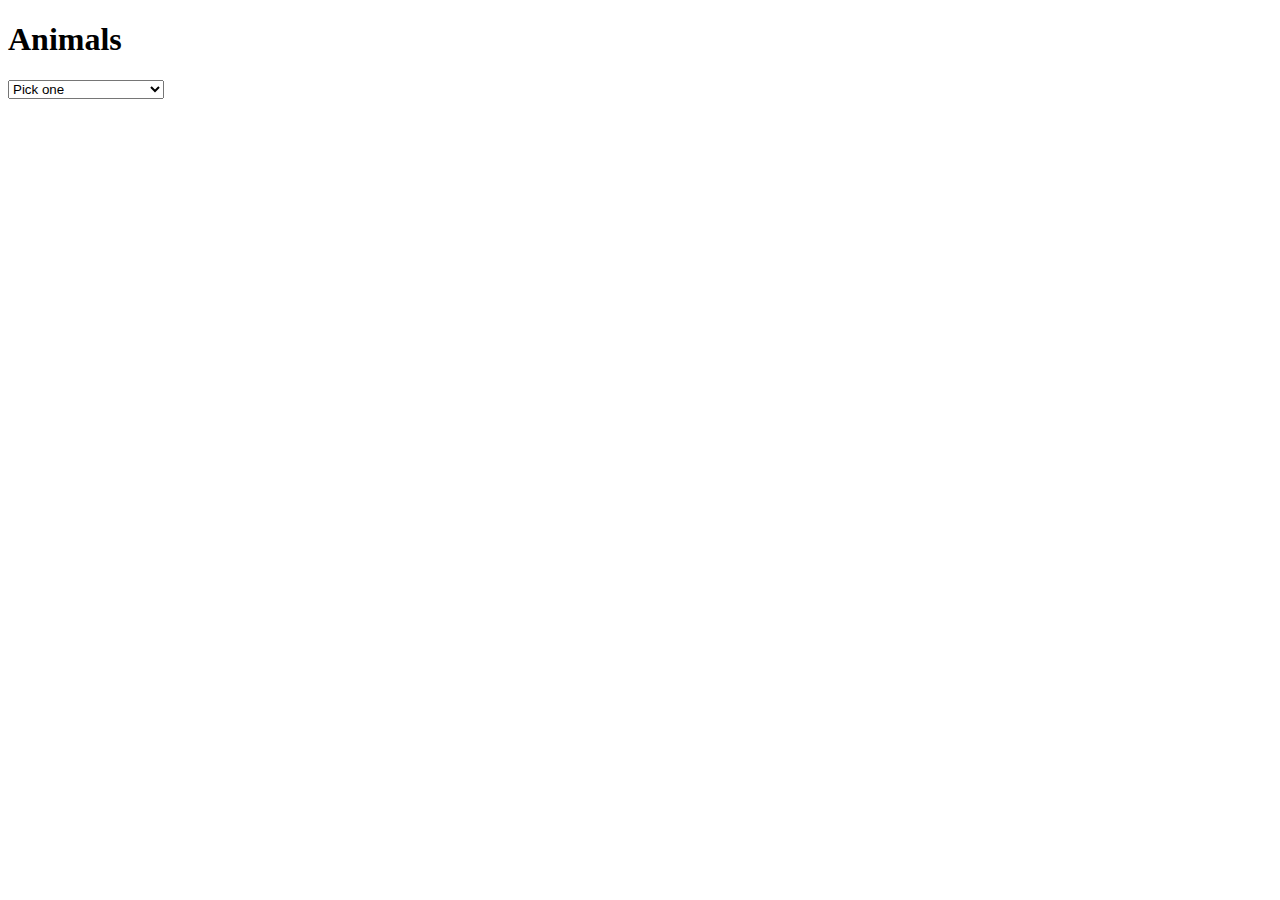
<file: animals/index.html>
<!DOCTYPE html>
<html lang="en">
  <head>
    <meta charset="UTF-8" />
    <meta name="viewport" content="width=device-width, initial-scale=1.0" />
    <title>Animals</title>
    <script src="main.js" type="module"></script>
  </head>
  <body>
    <h1>Animals</h1>
    <select id="sortBy">
      <option>Pick one</option>
      <option value="petNameAscending">Pet Name Ascending</option>
      <option value="petNameDescending">Pet Name Descending</option>
    </select>
    <section id="pets"></section>
  </body>
</html>
</file>
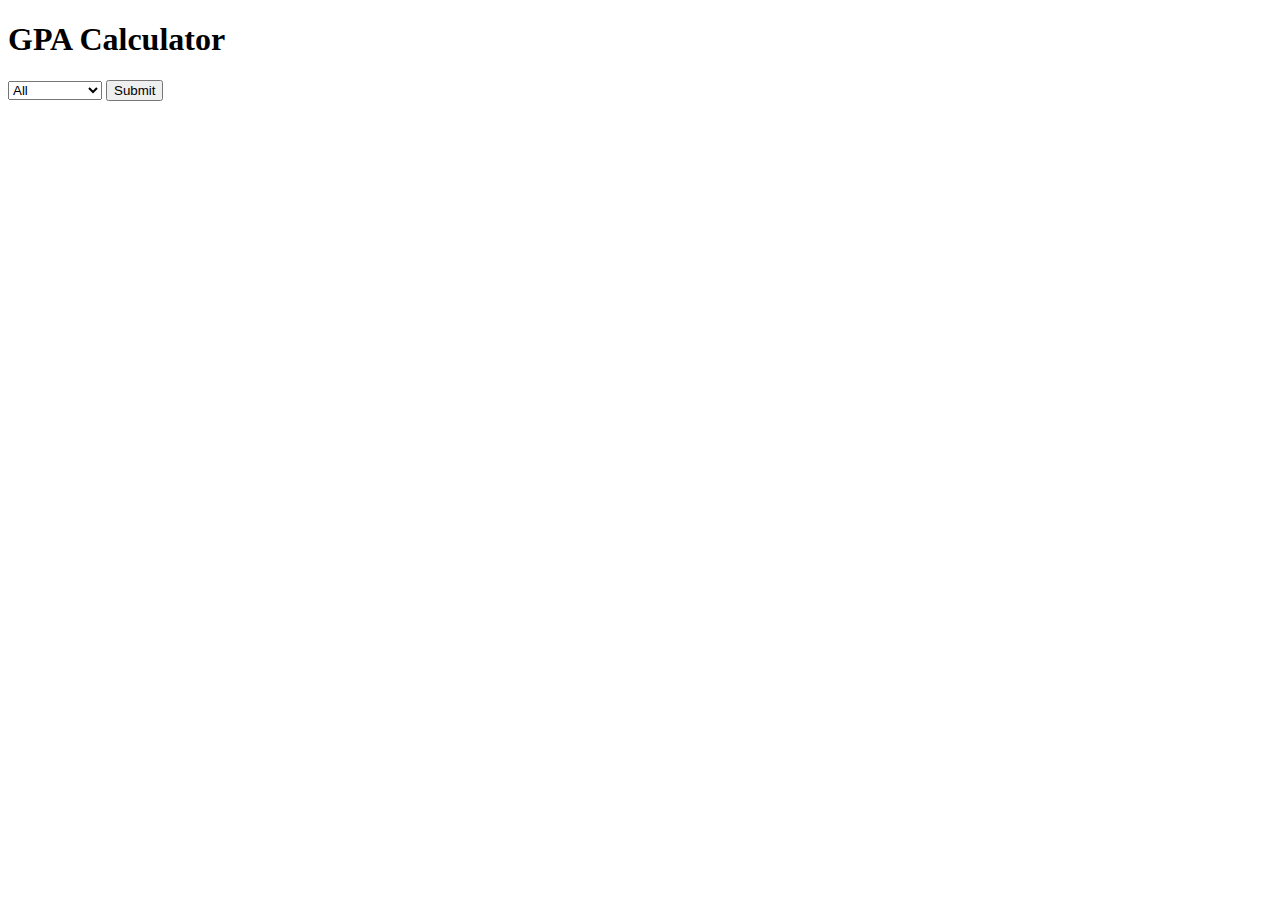
<file: gpa-2/index.html>
<!DOCTYPE html>
<html lang="en">
  <head>
    <meta charset="UTF-8" />
    <meta name="viewport" content="width=device-width, initial-scale=1.0" />
    <title>Document</title>
    <script src="main.js" type="module"></script>
  </head>
  <body>
    <header>
      <h1>GPA Calculator</h1>
      <select id="semester">
        <option value="All">All</option>
      </select>
      <button id="submitButton">Submit</button>
    </header>
    <main id="output"></main>
  </body>
</html>
</file>
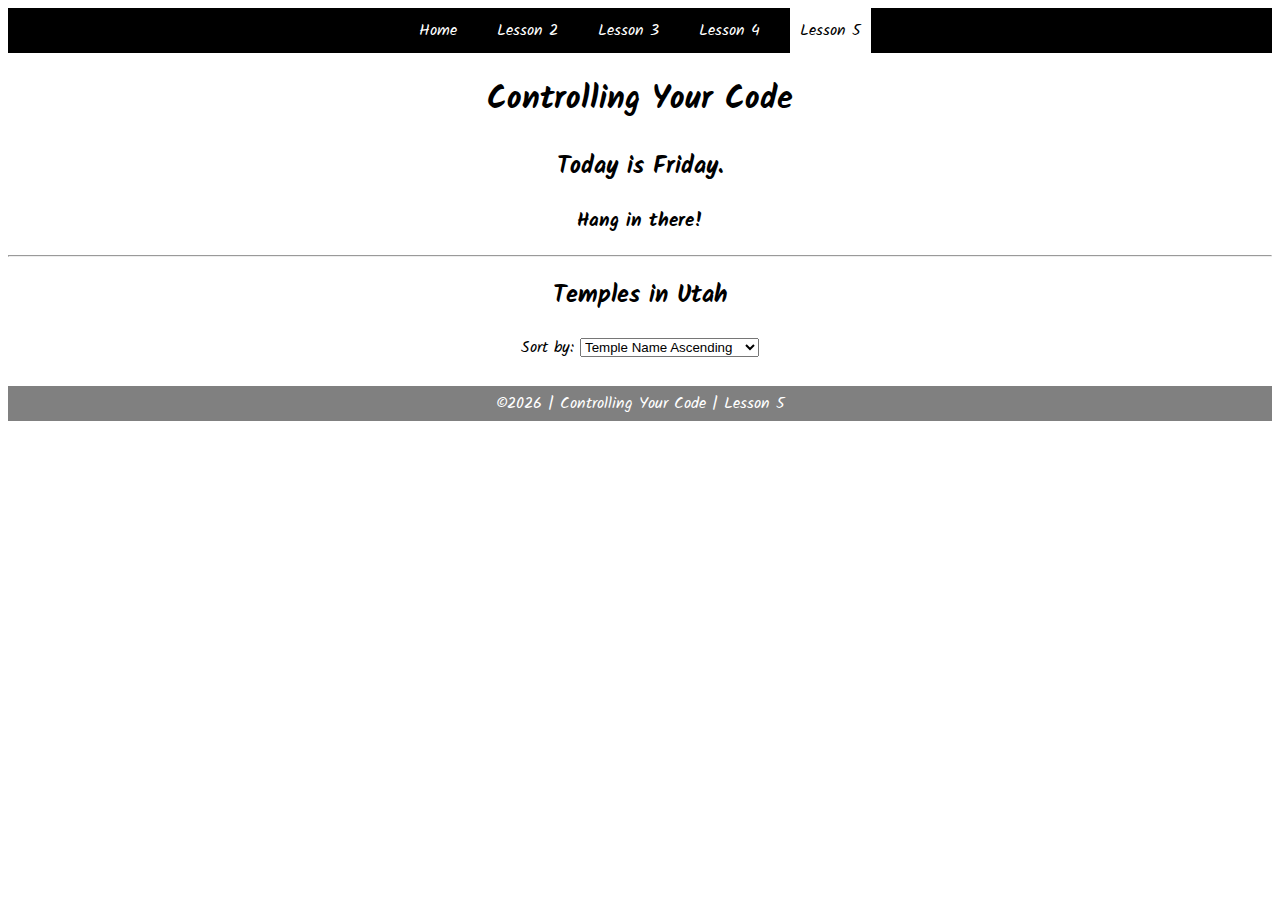
<file: provided_solutiion_week5/index.html>
<!DOCTYPE html>
<html lang="en">

<head>
    <meta charset="UTF-8">
    <meta name="viewport" content="width=device-width, initial-scale=1.0">
    <meta http-equiv="X-UA-Compatible" content="ie=edge">
    <title>CSE 121b: Week 05 | Sample Solution</title>
    <link href="https://fonts.googleapis.com/css?family=Kalam&display=swap" rel="stylesheet">
    <link rel="stylesheet" href="styles/main.css">
</head>

<body>
    <nav>
        <ul id="menu">
            <li><a id="toggleMenu">&equiv;</a></li>
            <li><a href="../../week01/provided_solution">Home</a></li>
            <li><a href="../../week02/provided_solution">Lesson 2</a></li>
            <li><a href="../../week03/provided_solution">Lesson 3</a></li>
            <li><a href="../../week04/provided_solution">Lesson 4</a></li>
            <li><a href="#" class="active">Lesson 5</a></li>
        </ul>
    </nav>
    <header>
        <h1>Controlling Your Code</h1>
    </header>
    <main>
        <section>
            <h2>
                Today is <span id="message2"></span>.
            </h2>
            <h3>
                <span id="message1"></span>
            </h3>
        </section>
        <hr>
        <section>
            <h2>Temples in Utah</h2>
            <p>
                Sort by: 
                <select id="sortBy">
                    <option value="templeNameAscending">Temple Name Ascending</option>
                    <option value="templeNameDescending">Temple Name Descending</option>
                </select>
            </p>
            <div id="temples">
            </div>
        </section>
    </main>
    <footer>
        &copy;<span id="year"></span> | Controlling Your Code | Lesson 5
    </footer>
    <script src="scripts/main.js"></script>
    <script src="scripts/task5.js"></script>
</body>

</html>
</file>
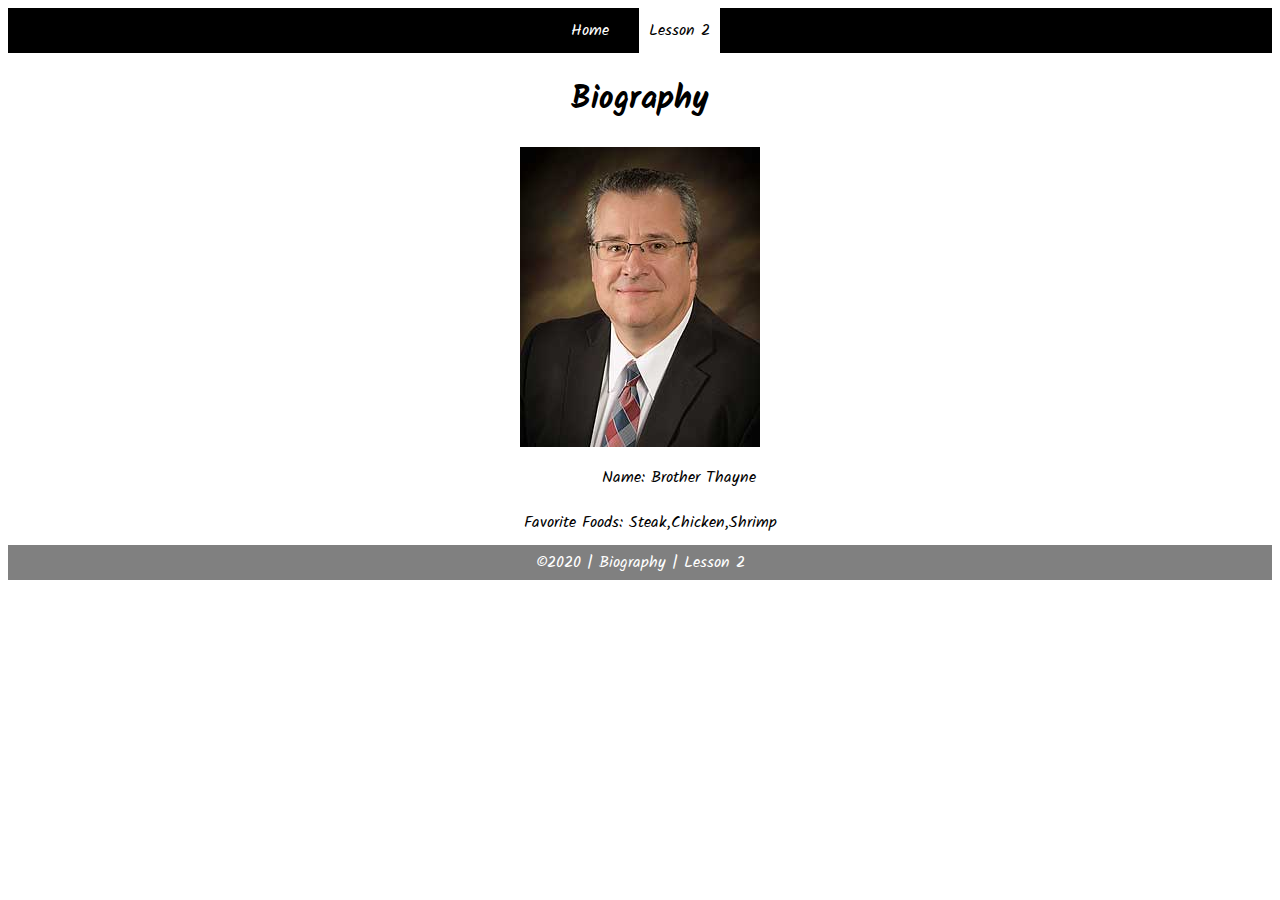
<file: provided_solution (1)/index.html>
<!DOCTYPE html>
<html lang="en">

<head>
	<meta charset="UTF-8">
	<meta name="viewport" content="width=device-width, initial-scale=1.0">
	<meta http-equiv="X-UA-Compatible" content="ie=edge">
	<title>CSE 121b: Week 02 | Sample Solution</title>
	<link href="https://fonts.googleapis.com/css?family=Kalam&display=swap" rel="stylesheet">
	<link rel="stylesheet" href="styles/main.css">
</head>

<body>
    <nav>
        <ul id="menu">
            <li><a id="toggleMenu">&equiv;</a></li>
            <li><a href="../../week01/provided_solution">Home</a></li>
            <li><a href="#" class="active">Lesson 2</a></li>
        </ul>
    </nav>
    <header>
        <h1>Biography</h1>
        <img src="images/placeholder.png" alt="Photo">
    </header>
    <main>
        <section>
            <div>
                <label>Name:</label>
                <span id="name"></span>
            </div>
            <div>
                <label>Favorite Foods:</label>
                <span id="food"></span>
            </div>
        </section>
    </main>
	<footer>
        &copy;<span id="year"></span> | Biography | Lesson 2
    </footer>
    <script src="scripts/main.js"></script>
    <script src="scripts/task2.js"></script>
</body>

</html>
</file>
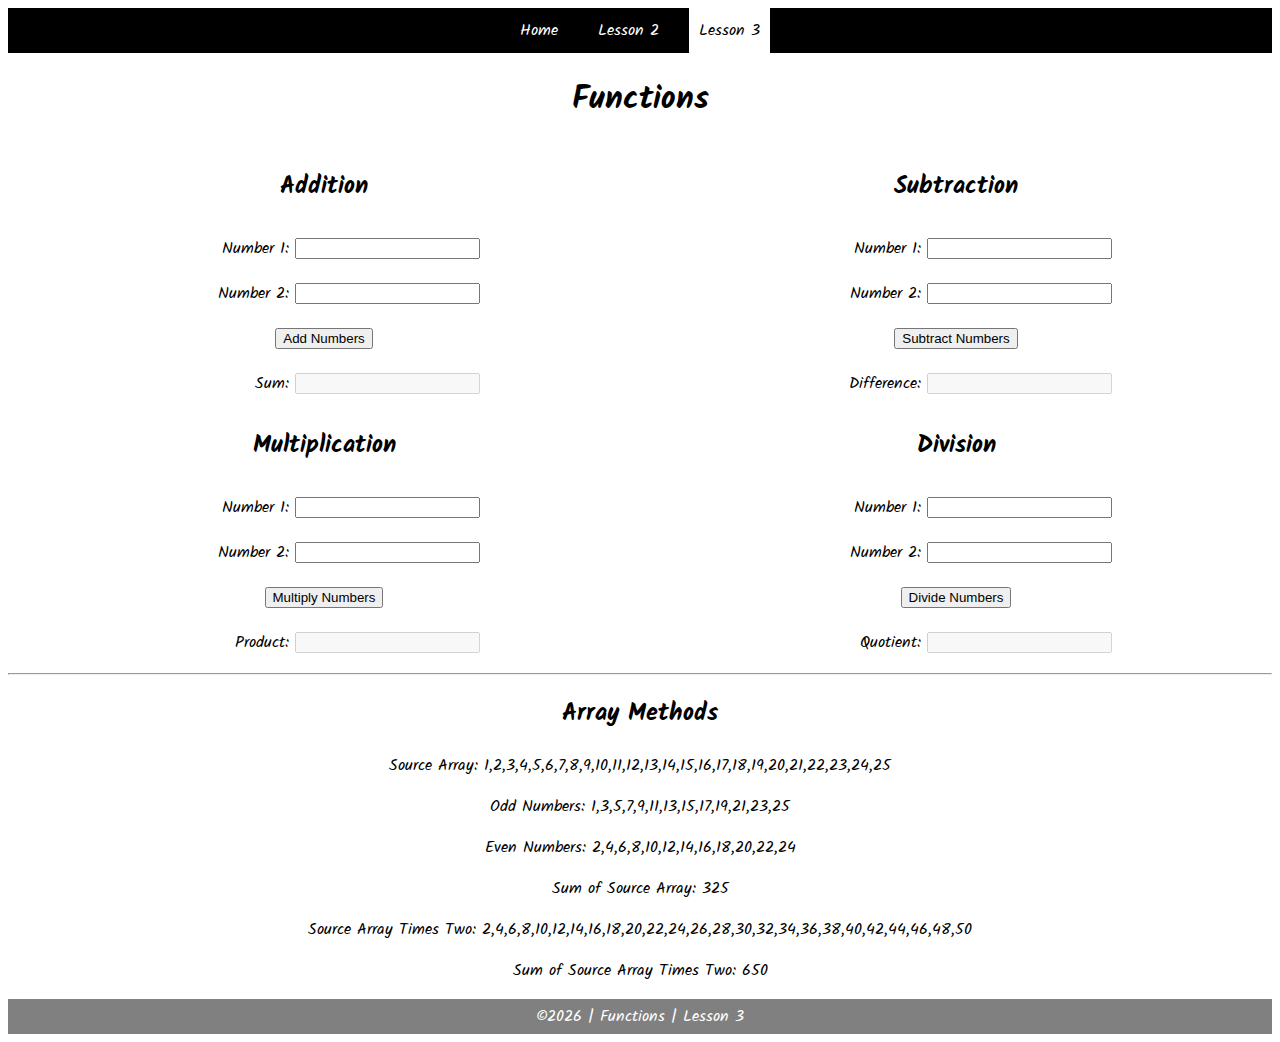
<file: provided_solution/index.html>
<!DOCTYPE html>
<html lang="en">

<head>
    <meta charset="UTF-8">
    <meta name="viewport" content="width=device-width, initial-scale=1.0">
    <meta http-equiv="X-UA-Compatible" content="ie=edge">
    <title>CSE 121b: Week 03 | Sample Solution</title>
    <link href="https://fonts.googleapis.com/css?family=Kalam&display=swap" rel="stylesheet">
    <link rel="stylesheet" href="styles/main.css">
</head>

<body>
    <nav>
        <ul id="menu">
            <li><a id="toggleMenu">&equiv;</a></li>
            <li><a href="../../week01/provided_solution">Home</a></li>
            <li><a href="../../week02/provided_solution">Lesson 2</a></li>
            <li><a href="#" class="active">Lesson 3</a></li>
        </ul>
    </nav>
    <header>
        <h1>Functions</h1>
    </header>
    <main>
        <section id="functions">
            <article>
                <h2>Addition</h2>
                <div>
                    <label for="addend1">Number 1:</label>
                    <input type="text" id="addend1" name="addend1">
                </div>
                <div>
                    <label for="addend2">Number 2:</label>
                    <input type="text" id="addend2" name="addend2">
                </div>
                <div>
                    <input type="button" id="addNumbers" value="Add Numbers">
                </div>
                <div>
                    <label for="sum">Sum:</label>
                    <input type="text" id="sum" name="sum" disabled>
                </div>
            </article>
            <article>
                <h2>Subtraction</h2>
                <div>
                    <label for="minuend">Number 1:</label>
                    <input type="text" id="minuend" name="minuend">
                </div>
                <div>
                    <label for="subtrahend">Number 2:</label>
                    <input type="text" id="subtrahend" name="subtrahend">
                </div>
                <div>
                    <input type="button" id="subtractNumbers" value="Subtract Numbers">
                </div>
                <div>
                    <label for="difference">Difference:</label>
                    <input type="text" id="difference" name="difference" disabled>
                </div>
            </article>
            <article>
                <h2>Multiplication</h2>
                <div>
                    <label for="factor1">Number 1:</label>
                    <input type="text" id="factor1" name="factor1">
                </div>
                <div>
                    <label for="factor2">Number 2:</label>
                    <input type="text" id="factor2" name="factor2">
                </div>
                <div>
                    <input type="button" id="multiplyNumbers" value="Multiply Numbers">
                </div>
                <div>
                    <label for="product">Product:</label>
                    <input type="text" id="product" name="product" disabled>
                </div>
            </article>
            <article>
                <h2>Division</h2>
                <div>
                    <label for="dividend">Number 1:</label>
                    <input type="text" id="dividend" name="dividend">
                </div>
                <div>
                    <label for="divisor">Number 2:</label>
                    <input type="text" id="divisor" name="divisor">
                </div>
                <div>
                    <input type="button" id="divideNumbers" value="Divide Numbers">
                </div>
                <div>
                    <label for="quotient">Quotient:</label>
                    <input type="text" id="quotient" name="quotient" disabled>
                </div>
            </article>
        </section>
        <hr>
        <section>
            <h2>Array Methods</h2>
            <p>
                Source Array: <span id="array"></span>
            </p>
            <p>
                Odd Numbers: <span id="odds"></span>
            </p>
            <p>
                Even Numbers: <span id="evens"></span>
            </p>
            <p>
                Sum of Source Array: <span id="sumOfArray"></span>
            </p>
            <p>
                Source Array Times Two: <span id="multiplied"></span>
            </p>
            <p>
                Sum of Source Array Times Two: <span id="sumOfMultiplied"></span>
            </p>
        </section>
    </main>
    <footer>
        &copy;<span id="year"></span> | Functions | Lesson 3
    </footer>
    <script src="scripts/main.js"></script>
    <script src="scripts/task3.js"></script>
</body>

</html>
</file>
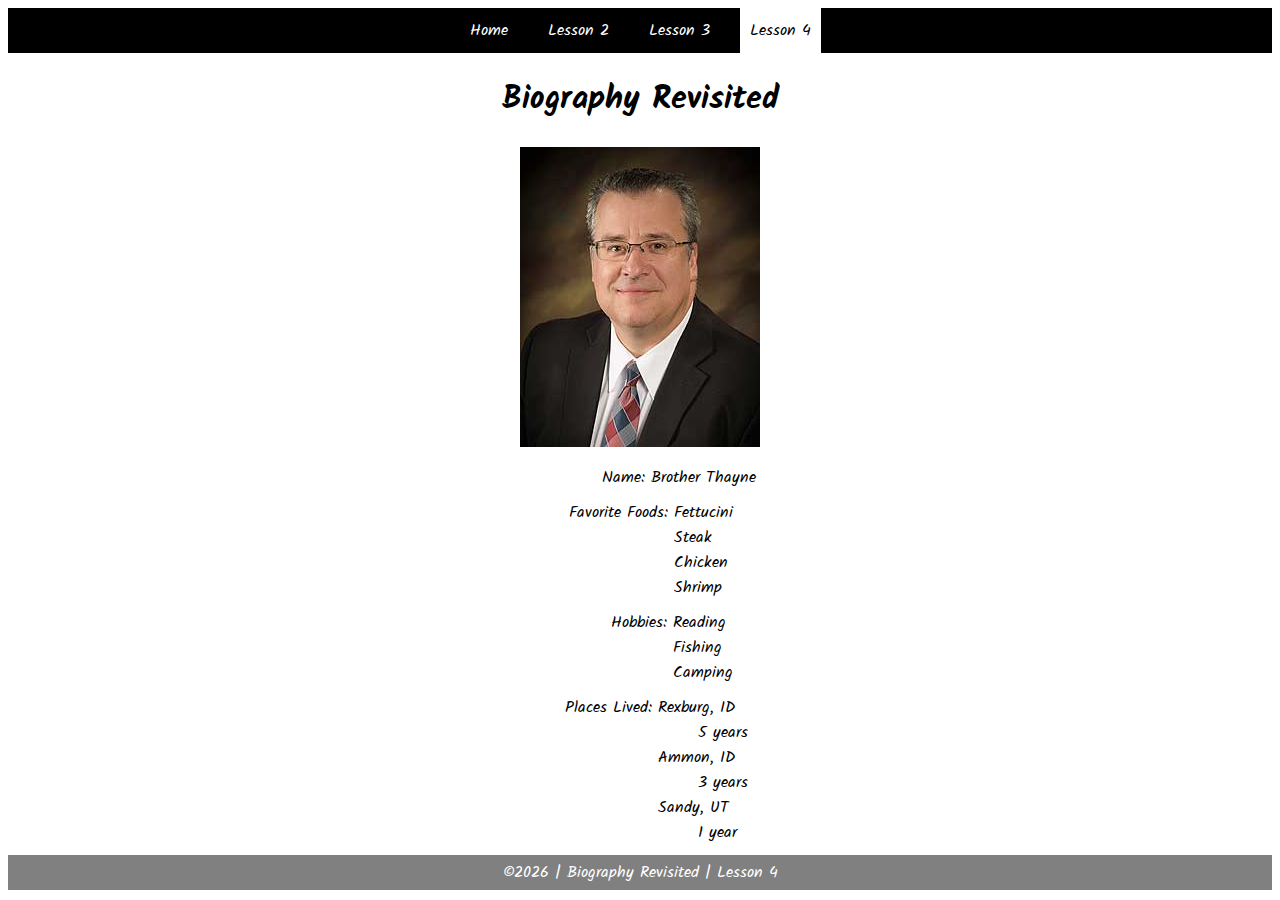
<file: provided_solution_week4/index.html>
<!DOCTYPE html>
<html lang="en">

<head>
	<meta charset="UTF-8">
	<meta name="viewport" content="width=device-width, initial-scale=1.0">
	<meta http-equiv="X-UA-Compatible" content="ie=edge">
	<title>CSE 121b: Week 04 | Sample Solution</title>
	<link href="https://fonts.googleapis.com/css?family=Kalam&display=swap" rel="stylesheet">
	<link rel="stylesheet" href="styles/main.css">
</head>

<body>
    <nav>
        <ul id="menu">
            <li><a id="toggleMenu">&equiv;</a></li>
            <li><a href="../../week01/provided_solution">Home</a></li>
            <li><a href="../../week02/provided_solution">Lesson 2</a></li>
            <li><a href="../../week03/provided_solution">Lesson 3</a></li>
            <li><a href="#" class="active">Lesson 4</a></li>
        </ul>
    </nav>
    <header>
        <h1>Biography Revisited</h1>
        <img id="photo" src="images/placeholder.png" alt="Photo">
    </header>
    <main>
        <section>
            <div>
                <label>Name:</label>
                <span id="name"></span>
            </div>
            <div>
                <label>Favorite Foods:</label>
                <ul id="favorite-foods"></ul>
            </div>
            <div>
                <label>Hobbies:</label>
                <ul id="hobbies"></ul>
            </div>
            <div>
                <label>Places Lived:</label>
                <dl id="places-lived"></dl>
            </div>
        </section>
    </main>
	<footer>
        &copy;<span id="year"></span> | Biography Revisited | Lesson 4
    </footer>
    <script src="scripts/main.js"></script>
    <script src="scripts/task4.js"></script>
</body>

</html>
</file>
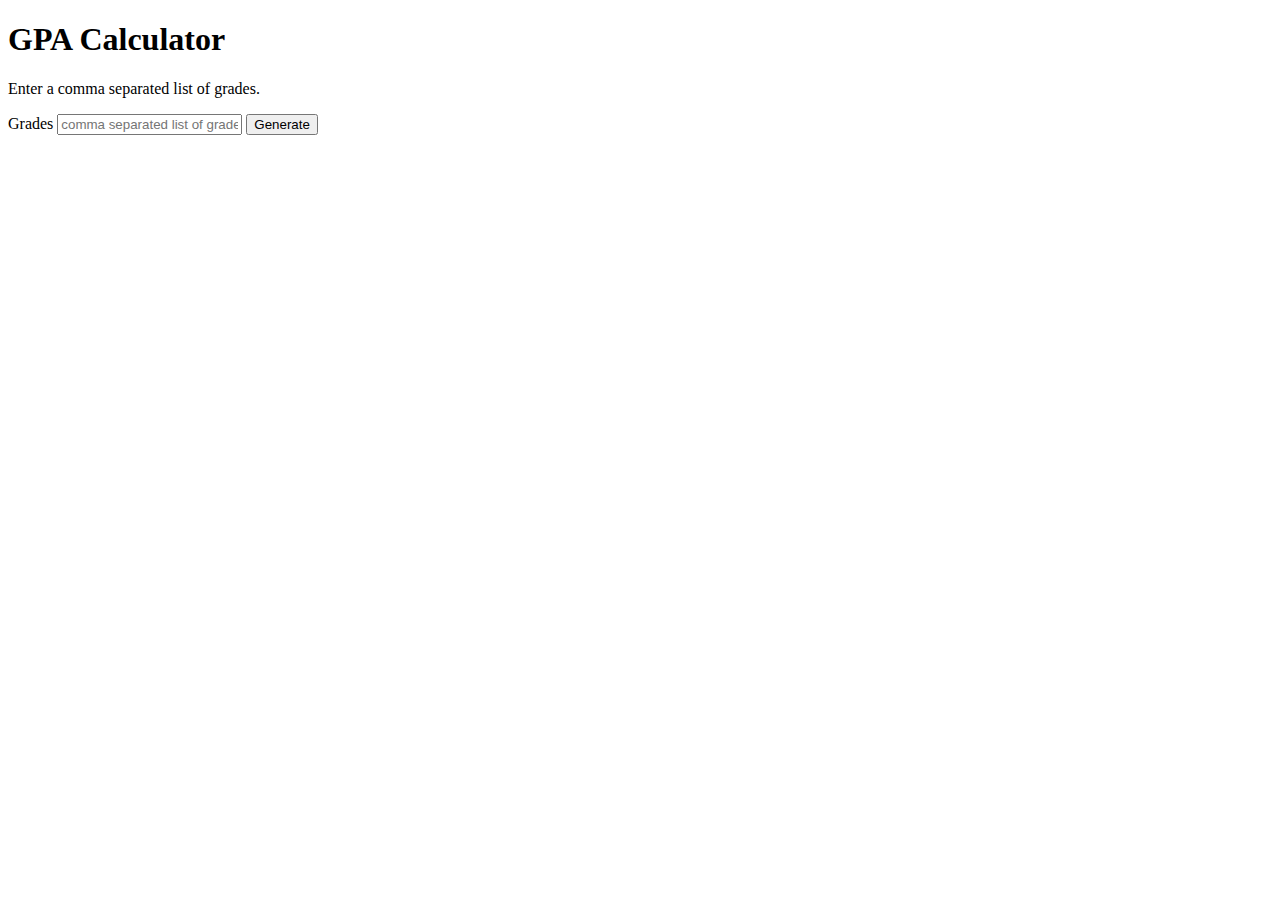
<file: sandbox/week3.html>
<!DOCTYPE html>
<html lang="en">

<head>
  <meta charset="UTF-8">
  <meta name="viewport" content="width=device-width, initial-scale=1.0">
  <title>Document</title>
  <script src="main3.js" type="module"></script>
</head>

<body>
  <h1>GPA Calculator</h1>
  <p>Enter a comma separated list of grades.</p>

  <label for="grades">Grades</label>
  <input type="text" id="grades" placeholder="comma separated list of grades" />

  <button id="submitButton">Generate</button>
  <p id="output"></p>
  <ul id="myList"></ul>
  <script src="main3.js" type="module"></script>
</body>

</html>
</file>
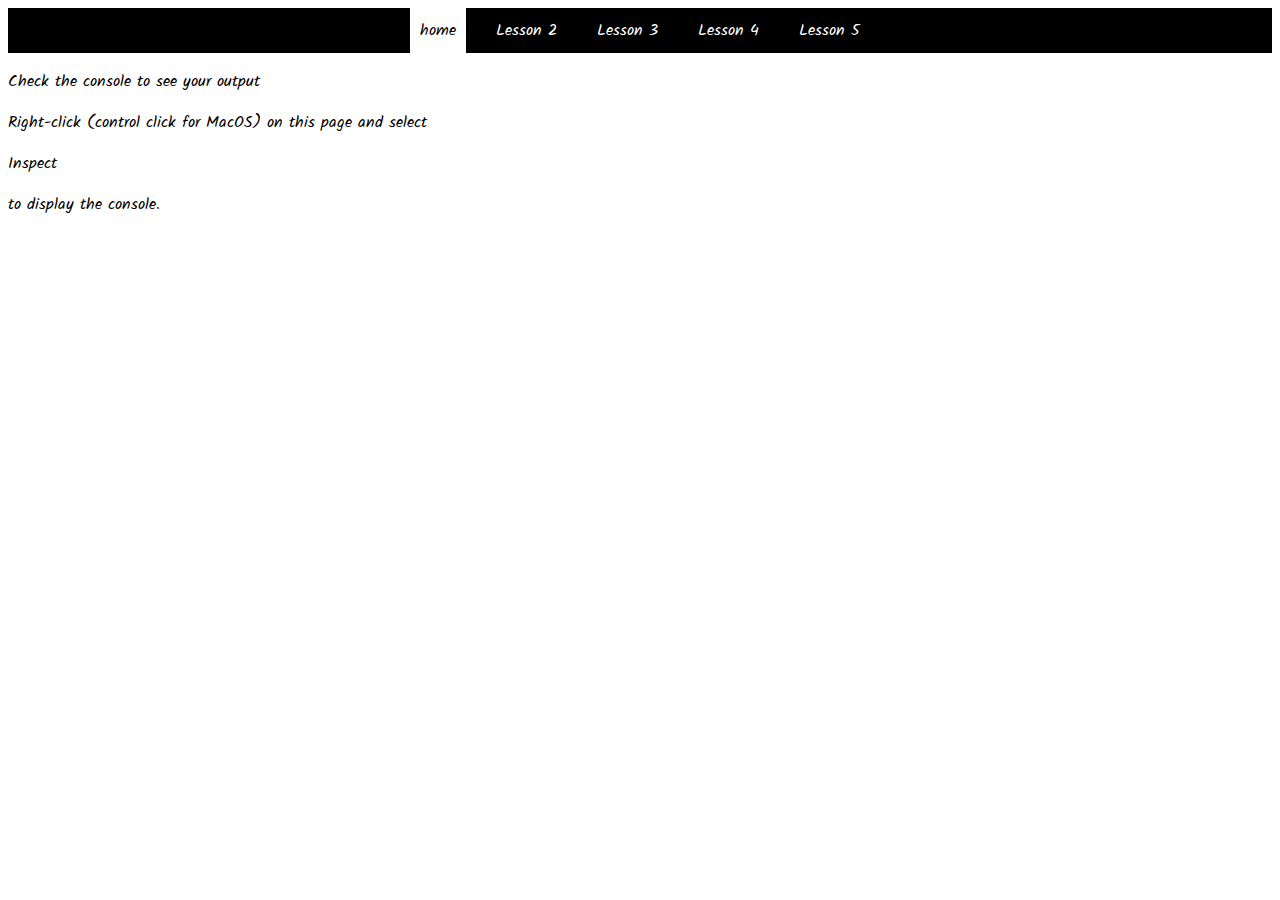
<file: stepwise_debugging/hello.html>
<!DOCTYPE html>
<html lang="en">
<head>
    <meta charset="UTF-8">  
    <meta name="description" content="A page used to try step-wise debugging for the first time.">
  	<meta name="author" content="Lee Barney">
    <meta name="viewport" content="width=device-width, initial-scale=1.0">
    <title>A Simple Example</title>
    <link href="https://fonts.googleapis.com/css?family=Kalam&display=swap" rel="stylesheet">
    <link rel="stylesheet" href="styles/main.css">
</head>
<body>
  <nav>
    <ul id="menu">
        <li><a id="toggleMenu">&equiv;</a></li>
        <li><a href="#" class="active">home</a></li>
        <li><a href="../week02/task2.html">Lesson 2</a></li>
        <li><a href="../week03/task3.html">Lesson 3</a></li>
        <li><a href="../week04/task4.html">Lesson 4</a></li>
        <li><a href="../week05/task5.html">Lesson 5</a></li>
    </ul>
</nav>
    <p>Check the console to see your output</p>
    <p>Right-click (control click for MacOS) on this page and select </p>
    <p>Inspect</p>
    <p>to display the console.</p>
    <script src="learning.js"></script>
</body>
</html>
</file>
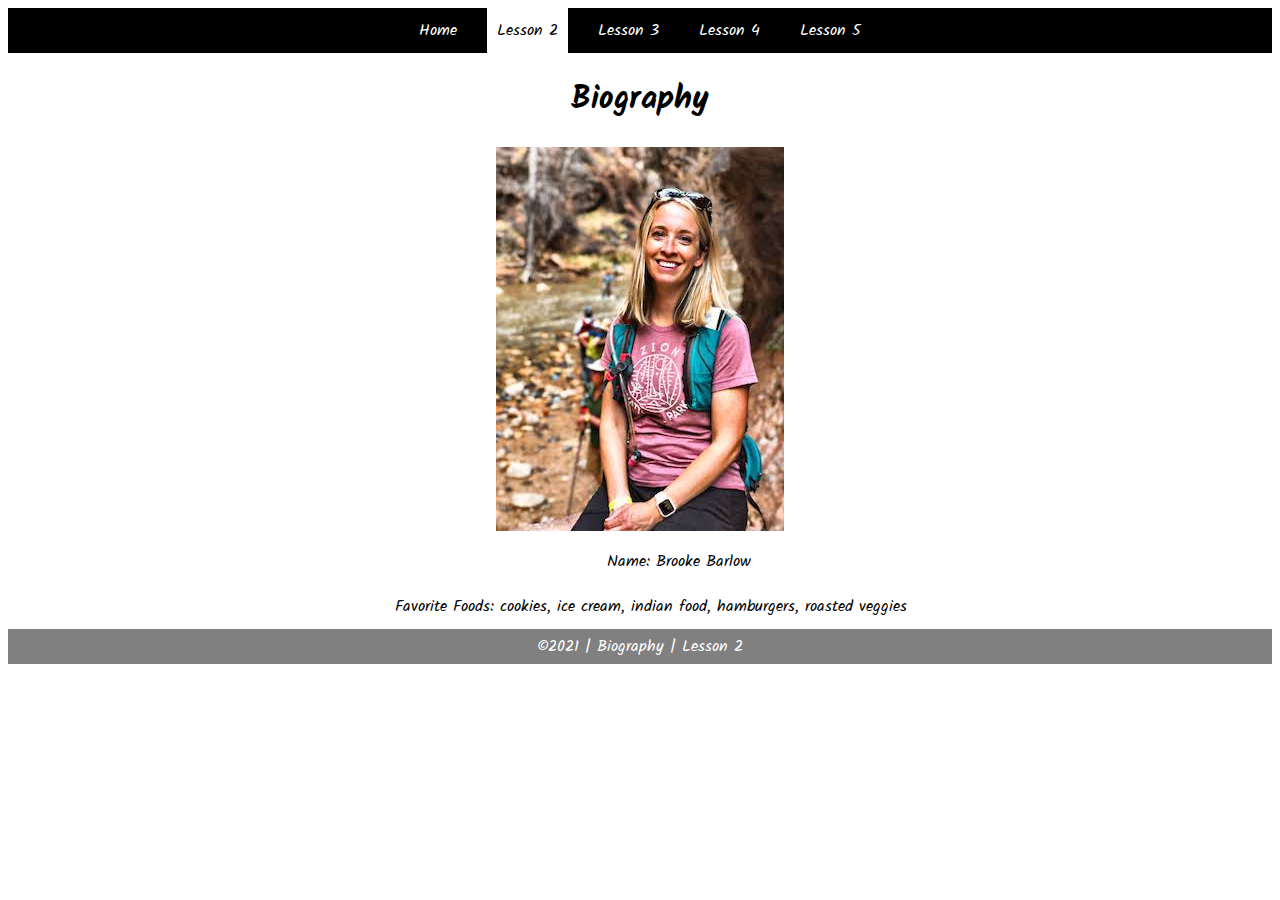
<file: week02/task2.html>
<!DOCTYPE html>
<html lang="en">

<head>
    <meta charset="UTF-8">
    <meta name="viewport" content="width=device-width, initial-scale=1.0">
    <meta http-equiv="X-UA-Compatible" content="ie=edge">
    <title>Biography | Lesson 2</title>
    <link href="https://fonts.googleapis.com/css?family=Kalam&display=swap" rel="stylesheet">
    <link rel="stylesheet" href="styles/main.css">
</head>

<body>
    <nav>
        <ul id="menu">
            <li><a id="toggleMenu">&equiv;</a></li>
            <li><a href="../stepwise_debugging/hello.html">Home</a></li>
            <li><a href="#" class="active">Lesson 2</a></li>
            <li><a href="../week03/task3.html">Lesson 3</a></li>
            <li><a href="../week04/task4.html">Lesson 4</a></li>
            <li><a href="../week05/task5.html">Lesson 5</a></li>
        </ul>
    </nav>
    <header>
        <h1>Biography</h1>
        <img src="images/placeholder.png" alt="Photo">
    </header>
    <main>
        <section>
            <div>
                <label>Name:</label>
                <span id="name"></span>
            </div>
            <div>
                <label>Favorite Foods:</label>
                <span id="food"></span>
            </div>
        </section>
    </main>
    <footer>
        &copy;<span id="year"></span> | Biography | Lesson 2
    </footer>
    <script src="scripts/main.js"></script>
    <script src="scripts/task2.js"></script>
</body>

</html>
</file>
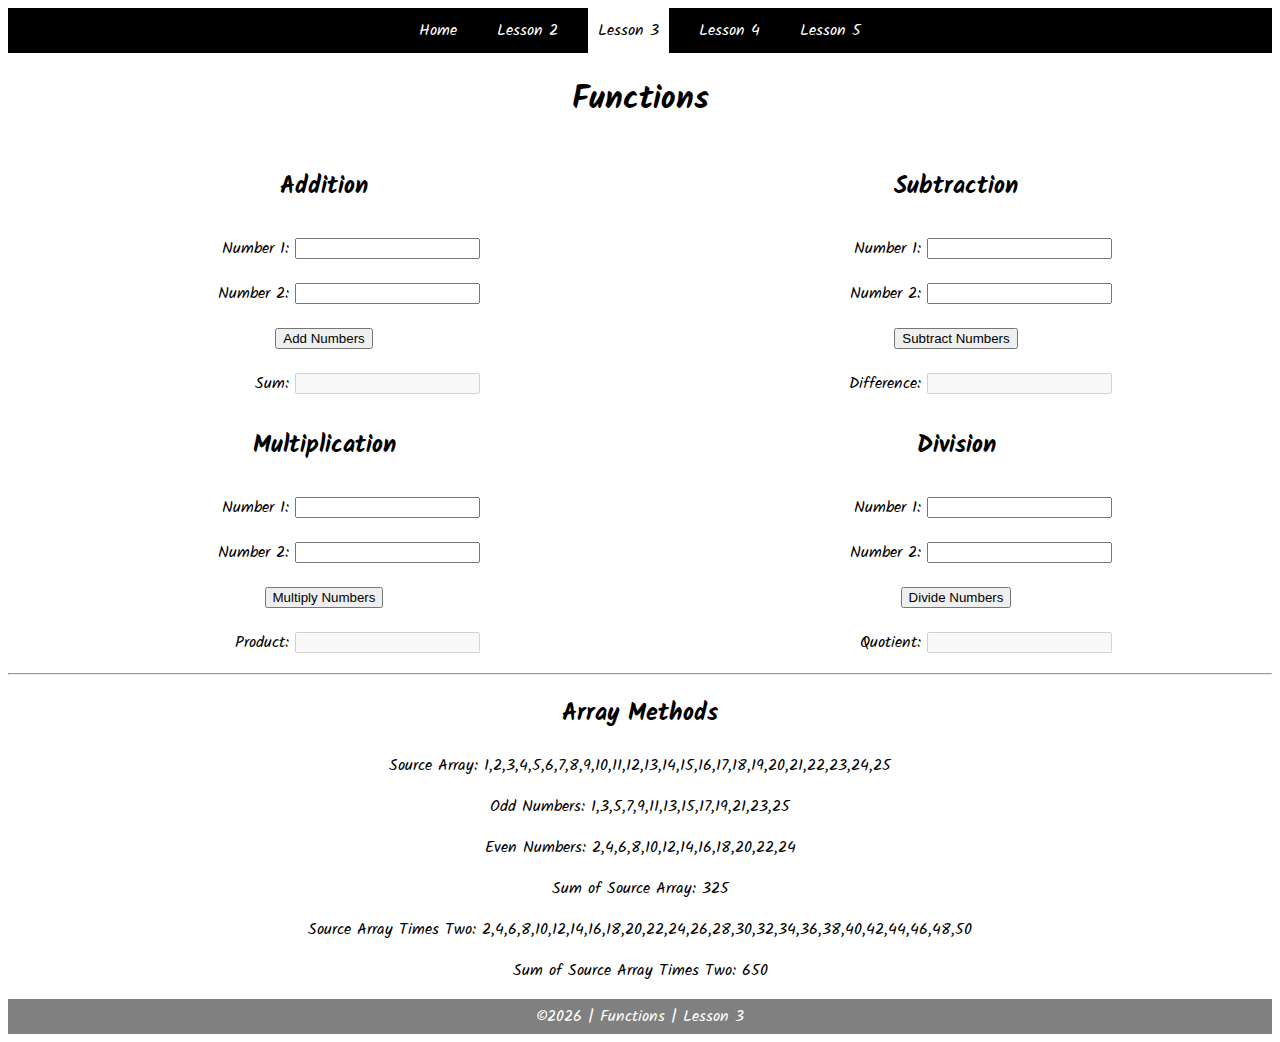
<file: week03/task3.html>
<!DOCTYPE html>
<html lang="en">

<head>
    <meta charset="UTF-8">
    <meta name="viewport" content="width=device-width, initial-scale=1.0">
    <meta http-equiv="X-UA-Compatible" content="ie=edge">
    <title>CSE 121b: Week 03 | Sample Solution</title>
    <link href="https://fonts.googleapis.com/css?family=Kalam&display=swap" rel="stylesheet">
    <link rel="stylesheet" href="styles/main.css">
</head>

<body>
    <nav>
        <ul id="menu">
            <li><a id="toggleMenu">&equiv;</a></li>
            <li><a href="../stepwise_debugging/hello.html">Home</a></li>
            <li><a href="../week02/task2.html">Lesson 2</a></li>
            <li><a href="#" class="active">Lesson 3</a></li>
            <li><a href="../week04/task4.html">Lesson 4</a></li>
            <li><a href="../week05/task5.html">Lesson 5</a></li>
            
        </ul>
    </nav>
    <header>
        <h1>Functions</h1>
    </header>
    <main>
        <section id="functions">
            <article>
                <h2>Addition</h2>
                <div>
                    <label for="addend1">Number 1:</label>
                    <input type="text" id="addend1" name="addend1">
                </div>
                <div>
                    <label for="addend2">Number 2:</label>
                    <input type="text" id="addend2" name="addend2">
                </div>
                <div>
                    <input type="button" id="addNumbers" value="Add Numbers">
                </div>
                <div>
                    <label for="sum">Sum:</label>
                    <input type="text" id="sum" name="sum" disabled>
                </div>
            </article>
            <article>
                <h2>Subtraction</h2>
                <div>
                    <label for="minuend">Number 1:</label>
                    <input type="text" id="minuend" name="minuend">
                </div>
                <div>
                    <label for="subtrahend">Number 2:</label>
                    <input type="text" id="subtrahend" name="subtrahend">
                </div>
                <div>
                    <input type="button" id="subtractNumbers" value="Subtract Numbers">
                </div>
                <div>
                    <label for="difference">Difference:</label>
                    <input type="text" id="difference" name="difference" disabled>
                </div>
            </article>
            <article>
                <h2>Multiplication</h2>
                <div>
                    <label for="factor1">Number 1:</label>
                    <input type="text" id="factor1" name="factor1">
                </div>
                <div>
                    <label for="factor2">Number 2:</label>
                    <input type="text" id="factor2" name="factor2">
                </div>
                <div>
                    <input type="button" id="multiplyNumbers" value="Multiply Numbers">
                </div>
                <div>
                    <label for="product">Product:</label>
                    <input type="text" id="product" name="product" disabled>
                </div>
            </article>
            <article>
                <h2>Division</h2>
                <div>
                    <label for="dividend">Number 1:</label>
                    <input type="text" id="dividend" name="dividend">
                </div>
                <div>
                    <label for="divisor">Number 2:</label>
                    <input type="text" id="divisor" name="divisor">
                </div>
                <div>
                    <input type="button" id="divideNumbers" value="Divide Numbers">
                </div>
                <div>
                    <label for="quotient">Quotient:</label>
                    <input type="text" id="quotient" name="quotient" disabled>
                </div>
            </article>
        </section>
        <hr>
        <section>
            <h2>Array Methods</h2>
            <p>
                Source Array: <span id="array"></span>
            </p>
            <p>
                Odd Numbers: <span id="odds"></span>
            </p>
            <p>
                Even Numbers: <span id="evens"></span>
            </p>
            <p>
                Sum of Source Array: <span id="sumOfArray"></span>
            </p>
            <p>
                Source Array Times Two: <span id="multiplied"></span>
            </p>
            <p>
                Sum of Source Array Times Two: <span id="sumOfMultiplied"></span>
            </p>
        </section>
    </main>
    <footer>
        &copy;<span id="year"></span> | Functions | Lesson 3
    </footer>
    <script src="scripts/main.js"></script>
    <script src="scripts/task3.js"></script>
</body>

</html>
</file>
<file: provided_solutiion_week5/styles/main.css>
/* HTML Selectors */
article {
    margin: 10px;
}

body {
    font-family: 'Kalam', cursive;
}

div {
    margin: 10px;
    text-align: center;
}

footer {
    background-color: gray;
    color: white;
    padding: 5px;
    text-align: center;
}

header {
    margin: auto;
    text-align: center;
}

img {
    width: 80%;
}

label {
    display: inline-block;
    min-width: 120px;
    text-align: right;
}

main {
    text-align: center;
}

nav {
    background-color: black;
    color: white;
}

nav ul {
    display: flex;
    flex-direction: column;
    justify-content: center;
    align-content: space-around;
    margin: 0;
    padding: 0;
}

nav ul li:first-child {
    display: block;
}

nav ul li {
    display: none;
    list-style: none;
    margin: 10px;
}

nav ul li a {
    color: white;
    display: block;
    padding: 10px;
    text-decoration: none;
}
nav ul li a:hover {
    background-color: #efefef;
    color: black;
}

section {
    /* display: flex;
    flex-direction: column;
    align-items: center; */
}


/* Class Selectors */
.active {
    background-color: white;
    color: black;
}

.open li {
    display: block;
}

/* ID Selectors */
#favorite-foods, #hobbies, #places-lived {
    margin: 0;
    padding: 0;
    list-style: none;
    display: inline-block;
    text-align: left;
    vertical-align: top;
}

#temples {
    display: grid;
    grid-template-columns: 1fr;
}

/* Media Queries */
@media only screen and (min-width: 32.5em) {
    nav ul {
        flex-direction: row;
    }
    
    nav ul li:first-child {
        display: none;
    }

    nav ul li {
        display: inline;
        margin: 0 10px;
    }

    #temples {
        grid-template-columns: 1fr 1fr;
    }
}

@media only screen and (min-width: 64em) {
    #temples {
        grid-template-columns: 1fr 1fr 1fr;
    }
}
</file>
<file: provided_solution (1)/styles/main.css>
/* HTML Selectors */
body {
    font-family: 'Kalam', cursive;
}

div {
    margin: 10px;
    text-align: center;
}

footer {
    background-color: gray;
    color: white;
    padding: 5px;
    text-align: center;
}

header {
    margin: auto;
    text-align: center;
}

label {
    display: inline-block;
    min-width: 120px;
    text-align: right;
}

main {
    display: flex;
    justify-content: center;
}

nav {
    background-color: black;
    color: white;
}

nav ul {
    display: flex;
    flex-direction: column;
    justify-content: center;
    align-content: space-around;
    margin: 0;
    padding: 0;
}

nav ul li:first-child {
    display: block;
}

nav ul li {
    display: none;
    list-style: none;
    margin: 10px;
}

nav ul li a {
    color: white;
    display: block;
    padding: 10px;
    text-decoration: none;
}
nav ul li a:hover {
    background-color: #efefef;
    color: black;
}

section {
    display: flex;
    flex-direction: column;
    align-items: center;
}

/* Class Selectors */
.active {
    background-color: white;
    color: black;
}

.open li {
    display: block;
}

/* ID Selectors */

/* Media Queries */
@media only screen and (min-width: 32.5em) {
    nav ul {
        flex-direction: row;
    }
    
    nav ul li:first-child {
        display: none;
    }

    nav ul li {
        display: inline;
        margin: 0 10px;
    }
}
</file>
<file: provided_solution/styles/main.css>
/* HTML Selectors */
article {
    display: flex;
    flex-direction: column;
    align-items: center;
}

body {
    font-family: 'Kalam', cursive;
}

div {
    margin: 10px;
    text-align: center;
}

footer {
    background-color: gray;
    color: white;
    padding: 5px;
    text-align: center;
}

header {
    margin: auto;
    text-align: center;
}

label {
    display: inline-block;
    min-width: 120px;
    text-align: right;
}

nav {
    background-color: black;
    color: white;
}

nav ul {
    display: flex;
    flex-direction: column;
    justify-content: center;
    align-content: space-around;
    margin: 0;
    padding: 0;
}

nav ul li:first-child {
    display: block;
}

nav ul li {
    display: none;
    list-style: none;
    margin: 10px;
}

nav ul li a {
    color: white;
    display: block;
    padding: 10px;
    text-decoration: none;
}
nav ul li a:hover {
    background-color: #efefef;
    color: black;
}

section {
    text-align: center;
}


/* Class Selectors */
.active {
    background-color: white;
    color: black;
}

.open li {
    display: block;
}

/* ID Selectors */
#functions {
    display: grid;
    grid-template-columns: 1fr;
}

/* media queries */
@media only screen and (min-width: 32.5em) {
    nav ul {
        flex-direction: row;
    }
    
    nav ul li:first-child {
        display: none;
    }

    nav ul li {
        display: inline;
        margin: 0 10px;
    }

    #functions {
        grid-template-columns: 1fr 1fr;
    }
}
</file>
<file: provided_solution_week4/styles/main.css>
/* HTML Selectors */
body {
    font-family: 'Kalam', cursive;
}

div {
    margin: 10px;
    text-align: center;
}

footer {
    background-color: gray;
    color: white;
    padding: 5px;
    text-align: center;
}

header {
    margin: auto;
    text-align: center;
}

label {
    display: inline-block;
    min-width: 120px;
    text-align: right;
}

nav {
    background-color: black;
    color: white;
}

nav ul {
    display: flex;
    flex-direction: column;
    justify-content: center;
    align-content: space-around;
    margin: 0;
    padding: 0;
}

nav ul li:first-child {
    display: block;
}

nav ul li {
    display: none;
    list-style: none;
    margin: 10px;
}

nav ul li a {
    color: white;
    display: block;
    padding: 10px;
    text-decoration: none;
}
nav ul li a:hover {
    background-color: #efefef;
    color: black;
}

/* Class Selectors */
.active {
    background-color: white;
    color: black;
}

.open li {
    display: block;
}

/* ID Selectors */
#favorite-foods, #hobbies, #places-lived {
    margin: 0;
    padding: 0;
    list-style: none;
    display: inline-block;
    text-align: left;
    vertical-align: top;
}

/* Media Queries */
@media only screen and (min-width: 32.5em) {
    nav ul {
        flex-direction: row;
    }
    
    nav ul li:first-child {
        display: none;
    }

    nav ul li {
        display: inline;
        margin: 0 10px;
    }
}
</file>
<file: stepwise_debugging/styles/main.css>
/* HTML Selectors */
body {
    font-family: 'Kalam', cursive;
}

div {
    margin: 10px;
    text-align: center;
}

footer {
    background-color: gray;
    color: white;
    padding: 5px;
    text-align: center;
}

header {
    margin: auto;
    text-align: center;
}

label {
    display: inline-block;
    min-width: 120px;
    text-align: right;
}

main {
    display: flex;
    justify-content: center;
}

nav {
    background-color: black;
    color: white;
}

nav ul {
    display: flex;
    flex-direction: column;
    justify-content: center;
    align-content: space-around;
    margin: 0;
    padding: 0;
}

nav ul li:first-child {
    display: block;
}

nav ul li {
    display: none;
    list-style: none;
    margin: 10px;
}

nav ul li a {
    color: white;
    display: block;
    padding: 10px;
    text-decoration: none;
}
nav ul li a:hover {
    background-color: #efefef;
    color: black;
}

section {
    display: flex;
    flex-direction: column;
    align-items: center;
}

/* Class Selectors */
.active {
    background-color: white;
    color: black;
}

.open li {
    display: block;
}

/* ID Selectors */

/* Media Queries */
@media only screen and (min-width: 32.5em) {
    nav ul {
        flex-direction: row;
    }
    
    nav ul li:first-child {
        display: none;
    }

    nav ul li {
        display: inline;
        margin: 0 10px;
    }
}
</file>
<file: week02/styles/main.css>
/* HTML Selectors */
body {
    font-family: 'Kalam', cursive;
}

div {
    margin: 10px;
    text-align: center;
}

footer {
    background-color: gray;
    color: white;
    padding: 5px;
    text-align: center;
}

header {
    margin: auto;
    text-align: center;
}

label {
    display: inline-block;
    min-width: 120px;
    text-align: right;
}

main {
    display: flex;
    justify-content: center;
}

nav {
    background-color: black;
    color: white;
}

nav ul {
    display: flex;
    flex-direction: column;
    justify-content: center;
    align-content: space-around;
    margin: 0;
    padding: 0;
}

nav ul li:first-child {
    display: block;
}

nav ul li {
    display: none;
    list-style: none;
    margin: 10px;
}

nav ul li a {
    color: white;
    display: block;
    padding: 10px;
    text-decoration: none;
}
nav ul li a:hover {
    background-color: #efefef;
    color: black;
}

section {
    display: flex;
    flex-direction: column;
    align-items: center;
}

/* Class Selectors */
.active {
    background-color: white;
    color: black;
}

.open li {
    display: block;
}

/* ID Selectors */

/* Media Queries */
@media only screen and (min-width: 32.5em) {
    nav ul {
        flex-direction: row;
    }
    
    nav ul li:first-child {
        display: none;
    }

    nav ul li {
        display: inline;
        margin: 0 10px;
    }
}
</file>
<file: week03/styles/main.css>
/* HTML Selectors */
article {
    display: flex;
    flex-direction: column;
    align-items: center;
}

body {
    font-family: 'Kalam', cursive;
}

div {
    margin: 10px;
    text-align: center;
}

footer {
    background-color: gray;
    color: white;
    padding: 5px;
    text-align: center;
}

header {
    margin: auto;
    text-align: center;
}

label {
    display: inline-block;
    min-width: 120px;
    text-align: right;
}

nav {
    background-color: black;
    color: white;
}

nav ul {
    display: flex;
    flex-direction: column;
    justify-content: center;
    align-content: space-around;
    margin: 0;
    padding: 0;
}

nav ul li:first-child {
    display: block;
}

nav ul li {
    display: none;
    list-style: none;
    margin: 10px;
}

nav ul li a {
    color: white;
    display: block;
    padding: 10px;
    text-decoration: none;
}
nav ul li a:hover {
    background-color: #efefef;
    color: black;
}

section {
    text-align: center;
}


/* Class Selectors */
.active {
    background-color: white;
    color: black;
}

.open li {
    display: block;
}

/* ID Selectors */
#functions {
    display: grid;
    grid-template-columns: 1fr;
}

/* media queries */
@media only screen and (min-width: 32.5em) {
    nav ul {
        flex-direction: row;
    }
    
    nav ul li:first-child {
        display: none;
    }

    nav ul li {
        display: inline;
        margin: 0 10px;
    }

    #functions {
        grid-template-columns: 1fr 1fr;
    }
}
</file>
